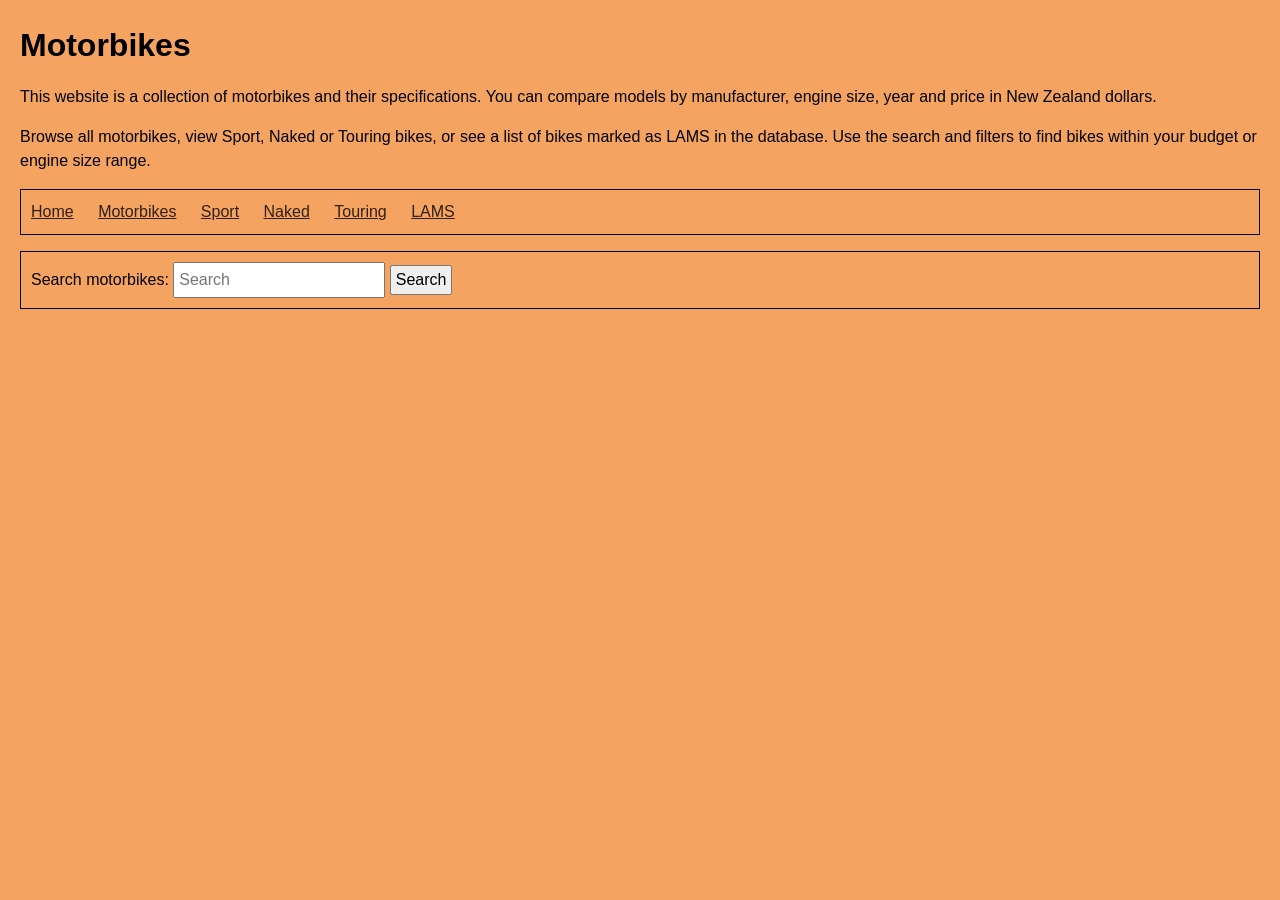
<file: templates/index.html>
<!DOCTYPE html>
<html lang="en">
<head>
    <meta charset="UTF-8">
    <meta name="viewport" content="width=device-width, initial-scale=1">
    <title>Home</title>
    <link rel="stylesheet" href="/static/css/style.css">
</head>
<body>

<h1>Motorbikes</h1>
<p>This website is a collection of motorbikes and their specifications. You can compare models by manufacturer, engine size, year and price in New Zealand dollars.</p>
<p>Browse all motorbikes, view Sport, Naked or Touring bikes, or see a list of bikes marked as LAMS in the database. Use the search and filters to find bikes within your budget or engine size range.</p>
<ul class="navigation">
    <li><a href="/">Home</a></li>
    <li><a href="/motorbikes">Motorbikes</a></li>
    <li><a href="/sport">Sport</a></li>
    <li><a href="/naked">Naked</a></li>
    <li><a href="/touring">Touring</a></li>
    <li><a href="/lams">LAMS</a></li>
</ul>
<form method="POST" action="/search">
    <label for="search">Search motorbikes:</label>
    <input type="text" name="search" id="search" placeholder="Search">
    <input type="submit" value="Search">
</form>
</body>
</html>
</file>
<file: static/css/style.css>
body{
    background-color: sandybrown;
    font-family: "Roboto Light", Arial, sans-serif;
    margin: 20px;
    line-height: 1.5;
}
h1{
    margin-bottom: 10px;
}
a{
    color: #302014;
}
.navigation{
    padding: 10px;
    border: 1px solid black;
}
.navigation li{
    display: inline-block;
    margin-right: 20px;
}
form{
    border: 1px solid black;
    padding: 10px;
    margin: 10px 0;
}
.filter-field{
    display: inline-block;
    vertical-align: top;
    margin: 0 15px 12px 0;
}
.filter-field label{
    display: block;
    margin-bottom: 4px;
}
input, select{
    font: inherit;
    padding: 4px;
    max-width: 100%;
    box-sizing: border-box;
}
.filter-field input, .filter-field select{
    width: 190px;
}
input[type="submit"]{
    cursor: pointer;
}
.table-container{
    overflow-x: auto;
}
table{
    width: 100%;
}
table, th, td{
    border-collapse: collapse;
    border: 2px solid black;
}
th, td{
    padding: 7px;
    text-align: left;
}
th{
    background-color: #e39b5b;
}
dt{
    font-weight: bold;
}
dd{
    margin: 0 0 8px 20px;
}
hr{
    border: 0;
    border-top: 1px solid black;
}
.error{
    font-weight: bold;
    color: #701515;
}
@media (max-width: 600px){
    body{
        margin: 10px;
    }
    .navigation li{
        margin: 3px 12px 3px 0;
    }
    .filter-field{
        display: block;
        margin-right: 0;
    }
    .filter-field input, .filter-field select{
        width: 100%;
    }
}

.lams-bike{
    display: inline-block;
    vertical-align: top;
    width: 340px;
    max-width: 100%;
    box-sizing: border-box;
    border: 1px solid black;
    padding: 12px;
    margin: 0 12px 16px 0;
}
.lams-bike h2{
    font-size: 20px;
    margin: 0 0 12px;
    overflow-wrap: anywhere;
}
.lams-bike dl{
    margin: 0;
}
.lams-bike dt{
    float: left;
    clear: left;
    width: 145px;
}
.lams-bike dd{
    margin: 0 0 6px 150px;
    overflow-wrap: anywhere;
}
@media (max-width: 400px){
    .lams-bike{
        width: 100%;
        margin-right: 0;
    }
    .lams-bike dt{
        float: none;
        width: auto;
    }
    .lams-bike dd{
        margin-left: 0;
    }
}
</file>
